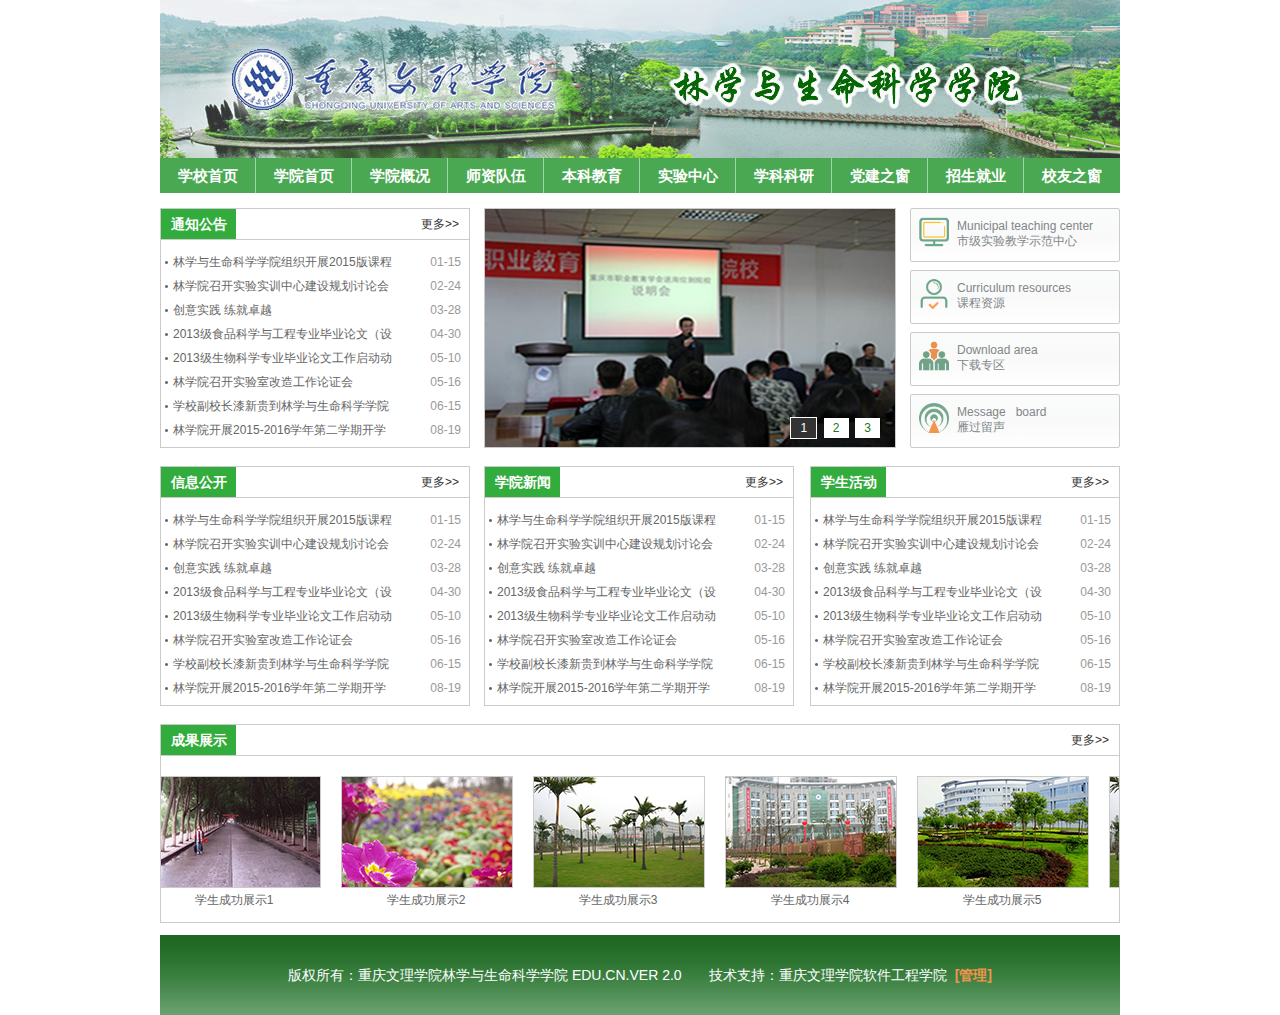
<file: index.html>
﻿<!doctype html>
<html>
<head>
<meta charset="utf-8">
<title>重庆文理学院林学与生命科学学院</title>
<link rel="stylesheet" type="text/css" href="css/style.css">
<link rel="stylesheet" type="text/css" href="css/index.css">
</head>

<body>
<!--网站头部-->
<div class="section header">
	<img src="images/header.jpg" width="960" height="158">
</div>
<!--网站头部 end-->

<!--导航-->
<div class="section nav">
	<ul>
    	<li><a href="#">学校首页</a></li>
    	<li><a href="#">学院首页</a></li>
        <li><a href="#">学院概况</a>
        	<ul>
            	<li><a href="#">学院简介</a></li>
                <li><a href="#">院系领导</a></li>
            </ul>
        </li>
        <li><a href="#">师资队伍</a>
        	<ul>
            	<li><a href="#">教授</a></li>
                <li><a href="#">副教授</a></li>
                <li><a href="#">讲师</a></li>
                <li><a href="#">实验师</a></li>
                <li><a href="#">辅导员</a></li>
                <li><a href="#">师资结构</a></li>
                <li><a href="#">院系领导</a></li>
            </ul>
        </li>
        <li><a href="#">本科教育</a>
        	<ul>
            	<li><a href="#">专业介绍</a></li>
                <li><a href="#">培养方案</a></li>
                <li><a href="#">教学成果</a></li>
            </ul>
        </li>
        <li><a href="#">实验中心</a></li>
        <li><a href="#">学科科研</a>
        	<ul>
            	<li><a href="#">学科平台</a></li>
                <li><a href="#">学科团队</a></li>
                <li><a href="#">科研项目</a></li>
                <li><a href="#">发表论文</a></li>
                <li><a href="#">专利品种</a></li>
                <li><a href="#">成果奖励</a></li>
            </ul>
        </li>
        <li><a href="#">党建之窗</a>
        	<ul>
            	<li><a href="#">党建动态</a></li>
                <li><a href="#">组织机构</a></li>
                <li><a href="#">党廉政</a></li>
            </ul>
        </li>
        <li><a href="#">招生就业</a>
        	<ul>
            	<li><a href="#">招生信息</a></li>
                <li><a href="#">就业信息</a></li>
            </ul>
        </li>
        <li style="border-right:none;"><a href="#">校友之窗</a>
        	<ul>
            	<li><a href="#">校友风采</a></li>
                <li><a href="#" >校友活动</a></li>
            </ul>
        </li>
        <div class=" clears"></div>
    </ul>
</div>
<!--导航 end-->

<!--内容-->
<div class="content section">
	<!--第一排-->
	<div class="frow">
    	<!--通知公告-->
        <div class="public notice fl">
        	<div class="title">
            	<h2>通知公告</h2>
                <p><a href="#">更多&gt;&gt;</a></p>
                <div class="clears"></div>
            </div>
            <div class="main">
            	<ul>
                	<li>
                    	<span><a href="#" title="林学与生命科学学院组织开展2015版课程教学大纲评审">林学与生命科学学院组织开展2015版课程教学大纲评审</a></span>
                        <span class="time">01-15</span>
                    </li>
                    <li>
                    	<span><a href="#" title="林学院召开实验实训中心建设规划讨论会">林学院召开实验实训中心建设规划讨论会</a></span>
                        <span class="time">02-24</span>
                    </li>
                    <li>
                    	<span><a href="#" title="创意实践 练就卓越">创意实践 练就卓越</a></span>
                        <span class="time">03-28</span>
                    </li>
                    <li>
                    	<span><a href="#" title="2013级食品科学与工程专业毕业论文（设计）动员会">2013级食品科学与工程专业毕业论文（设计）动员会</a></span>
                        <span class="time">04-30</span>
                    </li>
                    <li>
                    	<span><a href="#" title="2013级生物科学专业毕业论文工作启动动员会">2013级生物科学专业毕业论文工作启动动员会</a></span>
                        <span class="time">05-10</span>
                    </li>
                    <li>
                    	<span><a href="#" title="林学院召开实验室改造工作论证会">林学院召开实验室改造工作论证会</a></span>
                        <span class="time">05-16</span>
                    </li>
                    <li>
                    	<span><a href="#" title="学校副校长漆新贵到林学与生命科学学院调研">学校副校长漆新贵到林学与生命科学学院调研</a></span>
                        <span class="time">06-15</span>
                    </li>
                    <li>
                    	<span><a href="#" title="林学院开展2015-2016学年第二学期开学教学检查">林学院开展2015-2016学年第二学期开学教学检查</a></span>
                        <span class="time">08-19</span>
                    </li>
                    
                </ul>
            </div>
        </div>
        <!--通知公告结束-->
        
        <!--滑动照片-->
        <div class="slide fl">
        	<ul id="JS_tab">
            	<li><a href="#"><img src="images/simg1.jpg" width="410" height="238"></a></li>
                <li><a href="#"><img src="images/simg2.jpg" width="410" height="238"></a></li>
                <li><a href="#"><img src="images/simg3.jpg" width="410" height="238"></a></li>
            </ul>
            <div class="img_num">
            	<a href="javascript:void(0);" class="action">1</a>
                <a href="javascript:void(0);">2</a>
                <a href="javascript:void(0);">3</a>
            </div>
        </div>
        <!--滑动照片end-->
        
        <!--超链接-->
        <div class="hlink fr">
        	<ul>
            	<li style="margin-top:0px;">
                	<img src="images/link_img1.png" width="30" height="30">
                    <a href="#">
                    	<p>Municipal teaching center</p>
                        <p>市级实验教学示范中心</p>
                    </a>
                </li>
                <li>
                	<img src="images/link_img2.png" width="30" height="30">
                    <a href="#">
                        <p>Curriculum resources</p>
                        <p>课程资源</p>
                    </a>
                </li>
                <li>
                	<img src="images/link_img3.png" width="30" height="30">
                    <a href="#">
                        <p>Download area </p>
                        <p>下载专区</p>
                    </a>
                </li>
                <li>
                	<img src="images/link_img4.png" width="30" height="30">
                    <a href="#">
                        <p>Message&nbsp;&nbsp; board</p>
                        <p>雁过留声</p>
                    </a>
                </li>
            </ul>
        </div>
        <!--超链接 end-->
    	
        <div class="clears"></div>
    </div>
    <!--第一排 end-->
    
    
    <!--第二排-->
    <div class="srow">
    	<!--信息公开-->
        <div class="public information fl">
        	<div class="title">
            	<h2>信息公开</h2>
                <p><a href="#">更多&gt;&gt;</a></p>
                <div class="clears"></div>
            </div>
            <div class="main">
            	<ul>
                	<li>
                    	<span><a href="#" title="林学与生命科学学院组织开展2015版课程教学大纲评审">林学与生命科学学院组织开展2015版课程教学大纲评审</a></span>
                        <span class="time">01-15</span>
                    </li>
                    <li>
                    	<span><a href="#" title="林学院召开实验实训中心建设规划讨论会">林学院召开实验实训中心建设规划讨论会</a></span>
                        <span class="time">02-24</span>
                    </li>
                    <li>
                    	<span><a href="#" title="创意实践 练就卓越">创意实践 练就卓越</a></span>
                        <span class="time">03-28</span>
                    </li>
                    <li>
                    	<span><a href="#" title="2013级食品科学与工程专业毕业论文（设计）动员会">2013级食品科学与工程专业毕业论文（设计）动员会</a></span>
                        <span class="time">04-30</span>
                    </li>
                    <li>
                    	<span><a href="#" title="2013级生物科学专业毕业论文工作启动动员会">2013级生物科学专业毕业论文工作启动动员会</a></span>
                        <span class="time">05-10</span>
                    </li>
                    <li>
                    	<span><a href="#" title="林学院召开实验室改造工作论证会">林学院召开实验室改造工作论证会</a></span>
                        <span class="time">05-16</span>
                    </li>
                    <li>
                    	<span><a href="#" title="学校副校长漆新贵到林学与生命科学学院调研">学校副校长漆新贵到林学与生命科学学院调研</a></span>
                        <span class="time">06-15</span>
                    </li>
                    <li>
                    	<span><a href="#" title="林学院开展2015-2016学年第二学期开学教学检查">林学院开展2015-2016学年第二学期开学教学检查</a></span>
                        <span class="time">08-19</span>
                    </li>
                    
                </ul>
            </div>
        </div>
        <!--信息公开 end-->
        
        <!--学院新闻-->
         <div class="public news fl">
        	<div class="title">
            	<h2>学院新闻</h2>
                <p><a href="#">更多&gt;&gt;</a></p>
                <div class="clears"></div>
            </div>
            <div class="main">
            	<ul>
                	<li>
                    	<span><a href="#" title="林学与生命科学学院组织开展2015版课程教学大纲评审">林学与生命科学学院组织开展2015版课程教学大纲评审</a></span>
                        <span class="time">01-15</span>
                    </li>
                    <li>
                    	<span><a href="#" title="林学院召开实验实训中心建设规划讨论会">林学院召开实验实训中心建设规划讨论会</a></span>
                        <span class="time">02-24</span>
                    </li>
                    <li>
                    	<span><a href="#" title="创意实践 练就卓越">创意实践 练就卓越</a></span>
                        <span class="time">03-28</span>
                    </li>
                    <li>
                    	<span><a href="#" title="2013级食品科学与工程专业毕业论文（设计）动员会">2013级食品科学与工程专业毕业论文（设计）动员会</a></span>
                        <span class="time">04-30</span>
                    </li>
                    <li>
                    	<span><a href="#" title="2013级生物科学专业毕业论文工作启动动员会">2013级生物科学专业毕业论文工作启动动员会</a></span>
                        <span class="time">05-10</span>
                    </li>
                    <li>
                    	<span><a href="#" title="林学院召开实验室改造工作论证会">林学院召开实验室改造工作论证会</a></span>
                        <span class="time">05-16</span>
                    </li>
                    <li>
                    	<span><a href="#" title="学校副校长漆新贵到林学与生命科学学院调研">学校副校长漆新贵到林学与生命科学学院调研</a></span>
                        <span class="time">06-15</span>
                    </li>
                    <li>
                    	<span><a href="#" title="林学院开展2015-2016学年第二学期开学教学检查">林学院开展2015-2016学年第二学期开学教学检查</a></span>
                        <span class="time">08-19</span>
                    </li>
                    
                </ul>
            </div>
        </div>
        <!--学院新闻 end-->
        
        <!--学生活动-->
         <div class="public activities fr">
        	<div class="title">
            	<h2>学生活动</h2>
                <p><a href="#">更多&gt;&gt;</a></p>
                <div class="clears"></div>
            </div>
            <div class="main">
            	<ul>
                	<li>
                    	<span><a href="#" title="林学与生命科学学院组织开展2015版课程教学大纲评审">林学与生命科学学院组织开展2015版课程教学大纲评审</a></span>
                        <span class="time">01-15</span>
                    </li>
                    <li>
                    	<span><a href="#" title="林学院召开实验实训中心建设规划讨论会">林学院召开实验实训中心建设规划讨论会</a></span>
                        <span class="time">02-24</span>
                    </li>
                    <li>
                    	<span><a href="#" title="创意实践 练就卓越">创意实践 练就卓越</a></span>
                        <span class="time">03-28</span>
                    </li>
                    <li>
                    	<span><a href="#" title="2013级食品科学与工程专业毕业论文（设计）动员会">2013级食品科学与工程专业毕业论文（设计）动员会</a></span>
                        <span class="time">04-30</span>
                    </li>
                    <li>
                    	<span><a href="#" title="2013级生物科学专业毕业论文工作启动动员会">2013级生物科学专业毕业论文工作启动动员会</a></span>
                        <span class="time">05-10</span>
                    </li>
                    <li>
                    	<span><a href="#" title="林学院召开实验室改造工作论证会">林学院召开实验室改造工作论证会</a></span>
                        <span class="time">05-16</span>
                    </li>
                    <li>
                    	<span><a href="#" title="学校副校长漆新贵到林学与生命科学学院调研">学校副校长漆新贵到林学与生命科学学院调研</a></span>
                        <span class="time">06-15</span>
                    </li>
                    <li>
                    	<span><a href="#" title="林学院开展2015-2016学年第二学期开学教学检查">林学院开展2015-2016学年第二学期开学教学检查</a></span>
                        <span class="time">08-19</span>
                    </li>
                </ul>
            </div>
        </div>
        <!--学生活动 end-->
    </div>
    <!--第二排 end-->
    
    <!--第三批排-->
    <div class="trow">
    	<!--成果展示-->
        <div class="result">
        	<div class="title">
            	<h2>成果展示</h2>
                <p><a href="#">更多>></a></p>
                <div class="clears"></div>
            </div>
            <!--展示内容-->
            <div class="exhibit" id="JS_result">
            	<ul>
                	<li>
                    	<a href="#">
                        	<p class="reimg"><img src="images/re_img1.jpg" width="170" height="110"></p>
                            <p class="text">学生成功展示1</p>
                        </a>
                    </li>
                    
                    <li>
                    	<a href="#">
                        	<p class="reimg"><img src="images/re_img2.jpg" width="170" height="110"></p>
                            <p class="text">学生成功展示2</p>
                        </a>
                    </li>
                    
                    <li>
                    	<a href="#">
                        	<p class="reimg"><img src="images/re_img3.jpg" width="170" height="110"></p>
                            <p class="text">学生成功展示3</p>
                        </a>
                    </li>
                    
                    <li>
                    	<a href="#">
                        	<p class="reimg"><img src="images/re_img4.jpg" width="170" height="110"></p>
                            <p class="text">学生成功展示4</p>
                        </a>
                    </li>
                    
                    <li>
                    	<a href="#">
                        	<p class="reimg"><img src="images/re_img5.jpg" width="170" height="110"></p>
                            <p class="text">学生成功展示5</p>
                        </a>
                    </li>
                    
                    <li>
                    	<a href="#">
                        	<p class="reimg"><img src="images/re_img3.jpg" width="170" height="110"></p>
                            <p class="text">学生成功展示6</p>
                        </a>
                    </li>
                </ul>
            </div>
            <!--展示内容-->
        </div>
        <!--成果展示 end-->
    </div>
    <!--第三批排 end-->
</div>
<!--内容 end-->


<!--底部-->
<div class="section footer">
	<p>版权所有：重庆文理学院林学与生命科学学院 EDU.CN.VER 2.0 &nbsp;&nbsp;&nbsp;&nbsp;&nbsp;&nbsp;技术支持：重庆文理学院软件工程学院&nbsp;&nbsp;<a  href="#">[管理]</a> </p>
</div> 
<!--底部 end-->

<!--JavaScript-->
<script src="vender/jquery-1.11.3.min.js"></script>
<script src="vender/jquery.kxbdMarquee.js"></script>
<script src="js/index.js"></script>

</body>
</html>
</file>
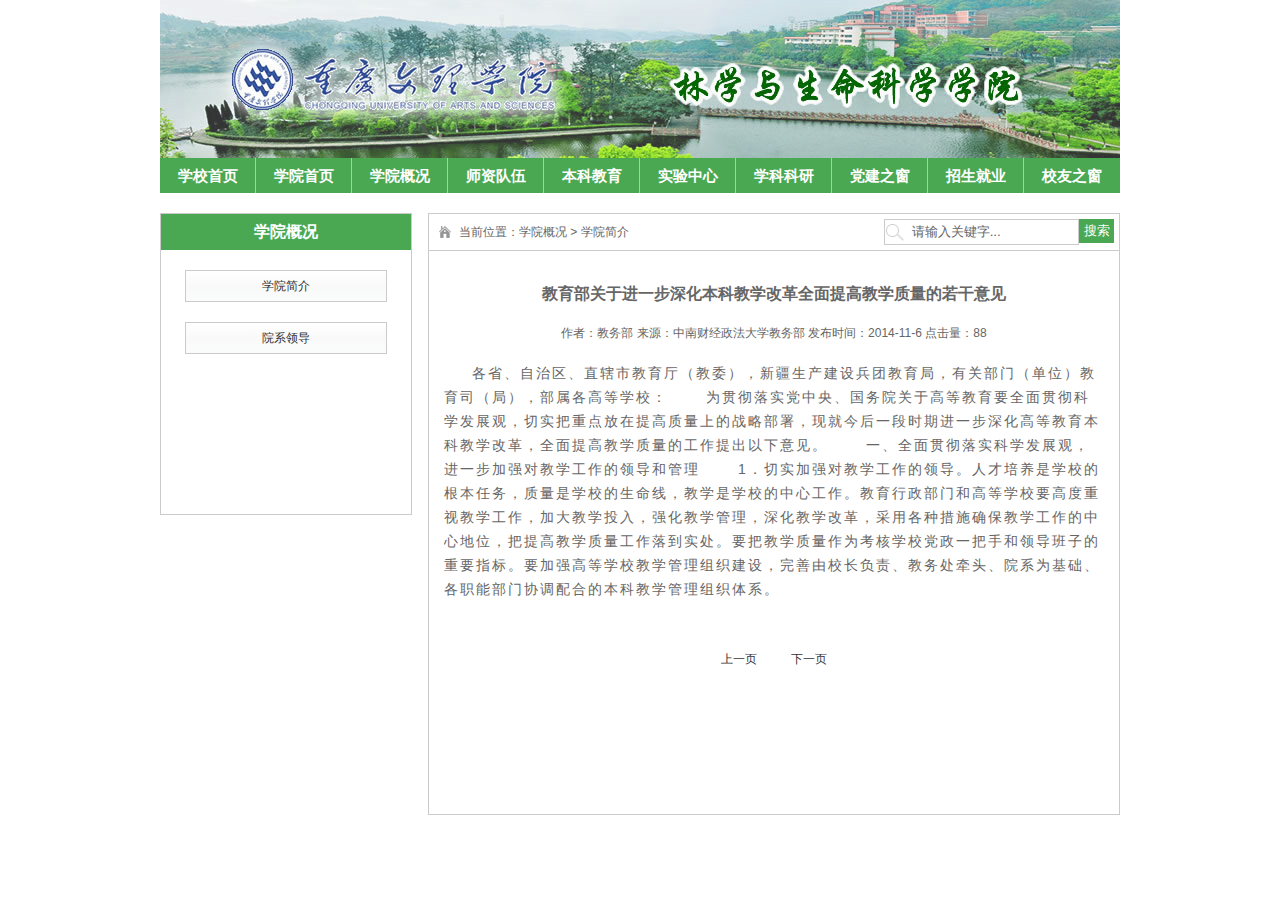
<file: content.html>
<!doctype html>
<html>
<head>
<meta charset="utf-8">
<title>重庆文理学院林学与生命科学学院</title>
<link  rel="stylesheet" type="text/css" href="css/index.css">
<link rel="stylesheet" type="text/css" href="css/style.css">
</head>

<body>
<!--网站头部-->
<div class="section header">
	<img src="images/header.jpg" width="960" height="158">
</div>
<!--网站头部 end-->

<!--导航-->
<div class="section nav">
	<ul>
    	<li><a href="#">学校首页</a></li>
    	<li><a href="#">学院首页</a></li>
        <li><a href="#">学院概况</a>
        	<ul>
            	<li><a href="#">学院简介</a></li>
                <li><a href="#">院系领导</a></li>
            </ul>
        </li>
        <li><a href="#">师资队伍</a>
        	<ul>
            	<li><a href="#">教授</a></li>
                <li><a href="#">副教授</a></li>
                <li><a href="#">讲师</a></li>
                <li><a href="#">实验师</a></li>
                <li><a href="#">辅导员</a></li>
                <li><a href="#">师资结构</a></li>
                <li><a href="#">院系领导</a></li>
            </ul>
        </li>
        <li><a href="#">本科教育</a>
        	<ul>
            	<li><a href="#">专业介绍</a></li>
                <li><a href="#">培养方案</a></li>
                <li><a href="#">教学成果</a></li>
            </ul>
        </li>
        <li><a href="#">实验中心</a></li>
        <li><a href="#">学科科研</a>
        	<ul>
            	<li><a href="#">学科平台</a></li>
                <li><a href="#">学科团队</a></li>
                <li><a href="#">科研项目</a></li>
                <li><a href="#">发表论文</a></li>
                <li><a href="#">专利品种</a></li>
                <li><a href="#">成果奖励</a></li>
            </ul>
        </li>
        <li><a href="#">党建之窗</a>
        	<ul>
            	<li><a href="#">党建动态</a></li>
                <li><a href="#">组织机构</a></li>
                <li><a href="#">党廉政</a></li>
            </ul>
        </li>
        <li><a href="#">招生就业</a>
        	<ul>
            	<li><a href="#">招生信息</a></li>
                <li><a href="#">就业信息</a></li>
            </ul>
        </li>
        <li style="border-right:none;"><a href="#">校友之窗</a>
        	<ul>
            	<li><a href="#">校友风采</a></li>
                <li><a href="#">校友活动</a></li>
            </ul>
        </li>
        <div class=" clears"></div>
    </ul>
</div>
<!--导航 end-->
<div class="content  section">
   <div class="newlist-title">
       <h2>学院概况</h2>
       <ul>
            <li><a href="">学院简介</a></li>
            <li><a href="">院系领导</a></li>
       </ul>
   </div>
   <div class="newlist">
           <div class="toplist">
             
                   <span>当前位置：<a href="">学院概况</a> &gt; <a href="">学院简介</a></span>
                
                       <form class="searchbox" action="" method="post">
                          <input  class="searchtext" name="searchKey" type="text" value="请输入关键字..." onfocus="value=''" onblur="if(value==''){value='请输入关键字...';}" type="text"/>
                          <input  class="searchbtn" type="submit"  onfocus="this.blur()" name="Submit" value="搜索" /></li>
                      </form>
              
           </div>
           <div class="clears"></div>
           
           <div class="newcontent">
                   <h1>教育部关于进一步深化本科教学改革全面提高教学质量的若干意见</h1>
                   <p class="author">作者：教务部    来源：中南财经政法大学教务部    发布时间：2014-11-6    点击量：88</p>
                    <div class="article_content">
                        各省、自治区、直辖市教育厅（教委），新疆生产建设兵团教育局，有关部门（单位）教育司（局），部属各高等学校：
                        　　为贯彻落实党中央、国务院关于高等教育要全面贯彻科学发展观，切实把重点放在提高质量上的战略部署，现就今后一段时期进一步深化高等教育本科教学改革，全面提高教学质量的工作提出以下意见。
                        　　一、全面贯彻落实科学发展观，进一步加强对教学工作的领导和管理
                        　　1．切实加强对教学工作的领导。人才培养是学校的根本任务，质量是学校的生命线，教学是学校的中心工作。教育行政部门和高等学校要高度重视教学工作，加大教学投入，强化教学管理，深化教学改革，采用各种措施确保教学工作的中心地位，把提高教学质量工作落到实处。要把教学质量作为考核学校党政一把手和领导班子的重要指标。要加强高等学校教学管理组织建设，完善由校长负责、教务处牵头、院系为基础、各职能部门协调配合的本科教学管理组织体系。

                    </div>
                  
                <div class=" clear"></div>
           </div>
             <!--分页 start-->
                <div class="page">
                   <a href="">上一页</a>
                    <a href="">下一页</a>
                </div>
                <!--分页 end-->
   </div>
     
</div>
</body>
<script type="text/javascript" src="vender/jquery-1.11.3.min.js"></script>
<script type="text/javascript" src="vender/jquery.kxbdMarquee.js"></script>
<script type="text/javascript" src="js/index.js"></script>
</html>
</file>
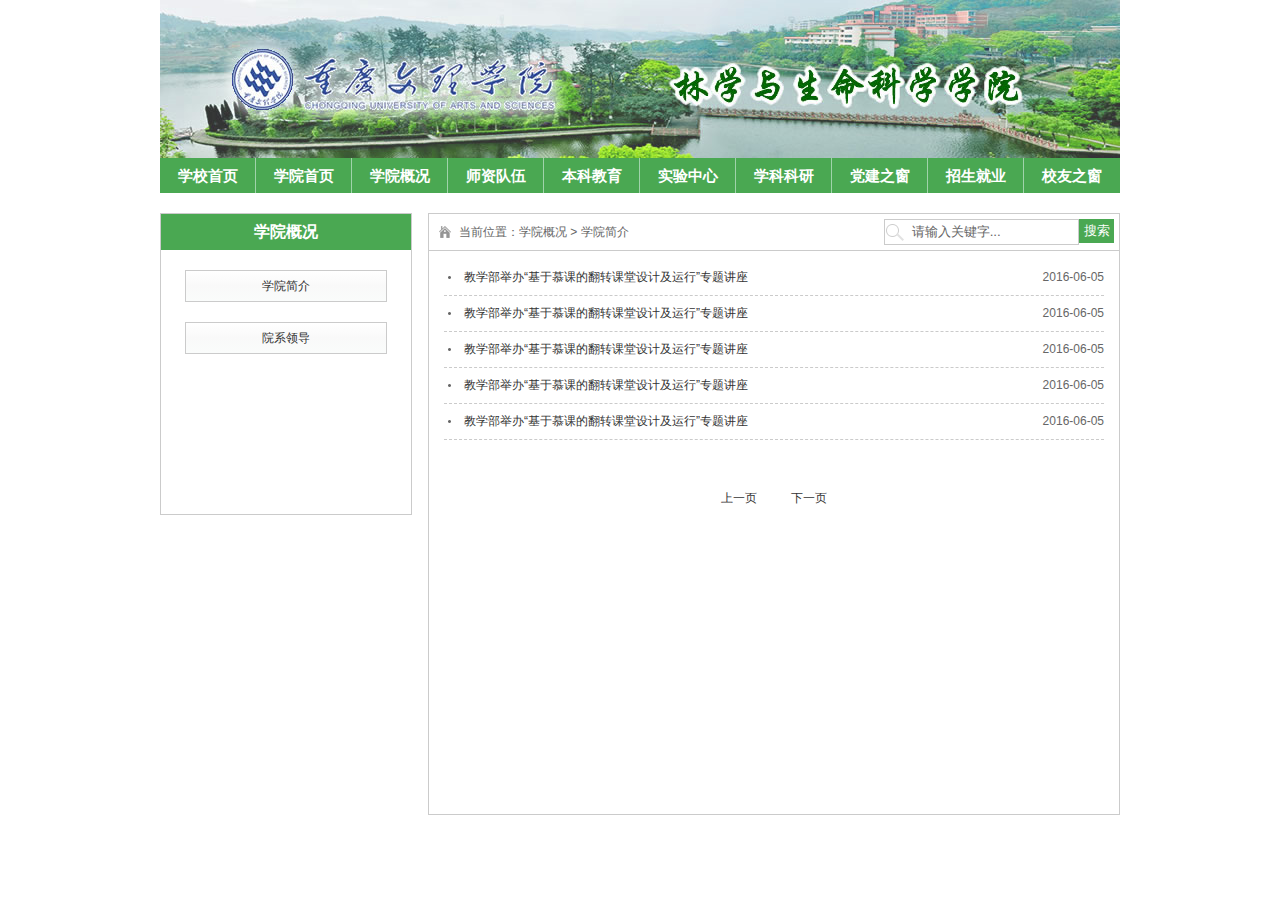
<file: list.html>
<!doctype html>
<html>
<head>
<meta charset="utf-8">
<title>重庆文理学院林学与生命科学学院</title>
<link  rel="stylesheet" type="text/css" href="css/index.css">
<link rel="stylesheet" type="text/css" href="css/style.css">
</head>

<body>
<!--网站头部-->
<div class="section header">
	<img src="images/header.jpg" width="960" height="158">
</div>
<!--网站头部 end-->

<!--导航-->
<div class="section nav">
	<ul>
    	<li><a href="#">学校首页</a></li>
    	<li><a href="#">学院首页</a></li>
        <li><a href="#">学院概况</a>
        	<ul>
            	<li><a href="#">学院简介</a></li>
                <li><a href="#">院系领导</a></li>
            </ul>
        </li>
        <li><a href="#">师资队伍</a>
        	<ul>
            	<li><a href="#">教授</a></li>
                <li><a href="#">副教授</a></li>
                <li><a href="#">讲师</a></li>
                <li><a href="#">实验师</a></li>
                <li><a href="#">辅导员</a></li>
                <li><a href="#">师资结构</a></li>
                <li><a href="#">院系领导</a></li>
            </ul>
        </li>
        <li><a href="#">本科教育</a>
        	<ul>
            	<li><a href="#">专业介绍</a></li>
                <li><a href="#">培养方案</a></li>
                <li><a href="#">教学成果</a></li>
            </ul>
        </li>
        <li><a href="#">实验中心</a></li>
        <li><a href="#">学科科研</a>
        	<ul>
            	<li><a href="#">学科平台</a></li>
                <li><a href="#">学科团队</a></li>
                <li><a href="#">科研项目</a></li>
                <li><a href="#">发表论文</a></li>
                <li><a href="#">专利品种</a></li>
                <li><a href="#">成果奖励</a></li>
            </ul>
        </li>
        <li><a href="#">党建之窗</a>
        	<ul>
            	<li><a href="#">党建动态</a></li>
                <li><a href="#">组织机构</a></li>
                <li><a href="#">党廉政</a></li>
            </ul>
        </li>
        <li><a href="#">招生就业</a>
        	<ul>
            	<li><a href="#">招生信息</a></li>
                <li><a href="#">就业信息</a></li>
            </ul>
        </li>
        <li style="border-right:none;"><a href="#">校友之窗</a>
        	<ul>
            	<li><a href="#">校友风采</a></li>
                <li><a href="#" >校友活动</a></li>
            </ul>
        </li>
        <div class=" clears"></div>
    </ul>
</div>
<!--导航 end-->
<div class="content  section">
   <div class="newlist-title">
       <h2>学院概况</h2>
       <ul>
            <li><a href="">学院简介</a></li>
            <li><a href="">院系领导</a></li>
       </ul>
   </div>
   <div class="newlist">
           <div class="toplist">
             
                   <span>当前位置：<a href="">学院概况</a> &gt; <a href="">学院简介</a></span>
                
                       <form class="searchbox" action="" method="post">
                          <input  class="searchtext" name="searchKey" type="text" value="请输入关键字..." onfocus="value=''" onblur="if(value==''){value='请输入关键字...';}" type="text"/>
                          <input  class="searchbtn" type="submit"  onfocus="this.blur()" name="Submit" value="搜索" /></li>
                      </form>
              
           </div>
           <div class="clears"></div>
           
           <div class="newlistcontent">
                   <ul>
                          <li>
                           <a href="">教学部举办“基于慕课的翻转课堂设计及运行”专题讲座</a>
                           <span>2016-06-05</span>
                          </li>
                          <li>
                           <a href="">教学部举办“基于慕课的翻转课堂设计及运行”专题讲座</a>
                           <span>2016-06-05</span>
                           </li>
                           <li>
                           <a href="">教学部举办“基于慕课的翻转课堂设计及运行”专题讲座</a>
                           <span>2016-06-05</span>
                           </li>
                           <li>
                           <a href="">教学部举办“基于慕课的翻转课堂设计及运行”专题讲座</a>
                           <span>2016-06-05</span>
                           </li>
                           <li>
                           <a href="">教学部举办“基于慕课的翻转课堂设计及运行”专题讲座</a>
                           <span>2016-06-05</span>
                           </li>
                   </ul>
                   
               
                <div class=" clear"></div>
           </div>
                <!--分页 start-->
                <div class="page">
                   <a href="">上一页</a>
                    <a href="">下一页</a>
                </div>
                <!--分页 end-->
   </div>
     
</div>
</body>
<script type="text/javascript" src="vender/jquery-1.11.3.min.js"></script>
<script type="text/javascript" src="vender/jquery.kxbdMarquee.js"></script>
<script type="text/javascript" src="js/index.js"></script>
</html>
</file>
<file: css/style.css>
/* CSS Document */
*{ margin:0px; padding:0px;}
html{ color:#000;   -webkit-text-size-adjust:100%; -ms-text-size-adjust:100%;}  
table{ border-collapse:collapse;border-spacing:0;}  
th{ font-weight:normal;}  
fieldset,a img{ border:0px;}  
iframe{ display:block;}  
ol,ul,li{ list-style:none;}
del{ text-decoration:line-through; }  
h1,h2,h3,h4,h5,h6 { font-size:100%; font-weight:bolder;;}  
q:before,q:after {content:'';}  
sub,sup {font-size: 75%; line-height: 0; position: relative; vertical-align: baseline;}  
sup {top: -0.5em;}  
sub {bottom: -0.25em;}  
a,input{ outline:none;}
ins,a{ text-decoration:none;}  
textarea{ resize:none;  overflow-y:auto;}
em,i{ font-style:normal;}

/*html5*/
article,aside,details,figcaption,figure,footer,header,hgroup,menu,nav,section,main{ display:block;}  
audio,canvas,video{ display: inline-block;*display: inline;*zoom: 1;}  
abbr,acronym{ border:0;font-variant:normal;}  
address,caption,cite,code,dfn,em,th,var{ font-style:normal; font-weight:500;}  
 
.clearfix:after {
visibility: hidden;
display: block;
font-size: 0;
content: ".";
clear: both;
height: 0;
}
* html .clearfix             { zoom: 1; } /* IE6 */
*:first-child+html .clearfix { zoom: 1; } /* IE7 */

.cl {clear: left;}
.cr {clear: right; }
.cb {clear: both;}
.clears{ clear:both; line-height:0px; overflow:hidden; font-size:0px; height:0px;}
   
.fl{ float:left; _display:inline;}  
.fr{ float:right; _display:inline;}  

.hide {display:none;}
.show{ display:block;} 

.d_b{ display:block;}
.d_ib{ display:inline-block;}
.v_m{ vertical-align:middle;}

.abs {position: absolute;}
.rel {position: relative;}
.fix {position: fixed;}

.mt1 {margin-top: 1px}
.mt2 {margin-top: 2px}
.mt5 {margin-top: 5px}
.mt10 {margin-top: 10px}
.mt15{ margin-top:15px;}
.mt20 {margin-top: 20px}
.mr1 {margin-right: 1px}
.mr2 {margin-right: 2px}
.mr5 {margin-right: 5px}
.mr10{margin-right: 10px}
.mr15 {margin-right: 15px}
.mr20 {margin-right: 20px}
.mb1 {margin-bottom: 1px}
.mb2 {margin-bottom: 2px}
.mb5 {margin-bottom: 5px}
.mb15 {margin-bottom: 15px}
.mb10 {margin-bottom: 10px}
.mb20 {margin-bottom: 20px}
.ml1 {margin-left: 1px}
.ml2 {margin-left: 2px}
.ml5 {margin-left: 5px}
.ml10 {margin-left: 10px}
.ml15 {margin-left: 15px}
.ml20 {margin-left: 20px}

.f10 {font-size: 10px}
.f12 {font-size: 12px}
.f14 {font-size: 14px}
.f16 {font-size: 16px}
.f18 {font-size: 18px}
.f20 {font-size: 20px}
.f24 {font-size: 24px}
.fwb{ font-weight:bolder;}
.fwn{ font-weight:normal;}

.nowrap {white-space: nowrap;overflow: hidden}
.t_2em{text-indent: 2em}
.t_index24{ text-indent:24px;}

.t_center{ text-align:center;}
.t_right{ text-align:right;}
.t_left{ text-align:left;}
.t_underline{ text-decoration:underline;}

.c_fff{ color:#fff;}
.c_fff a{ color:#fff;}
.c_fff a:hover{ text-decoration:underline;}

.c_333{ color:#333;}
.c_666{ color:#666;}
.c_999{ color:#999;}
.c_ccc{ color:#ccc;}
.c_orange{ color:#f60;}
.c_red{ color:#f00;}
.c_blue{ color:#458eb7;} 

.lh18{ line-height:18px;}
.lh20{ line-height:20px;}
.lh22{ line-height:22px;}
.lh24{ line-height:24px;}
.lh26{ line-height:26px;}
.lh28{ line-height:28px;}
.lh30{ line-height:30px;}

.border1px{ border:1px #CCCCCC solid;}

.pd5_bg td,.pd5_bg th{ padding:5px;}
.pd10_bg td,.pd10_bg th{ padding:10px;}
 
.pd1{ padding:1px;}
.pd2{ padding:2px;}
.pd3{ padding:3px;}
.pd4{ padding:4px;}
.pd5{ padding:5px;}
.pd8{ padding:8px;}
.pd10{ padding:10px;}
.pd16{ padding:16px;}

li,input,img,textarea,select{ vertical-align:middle;}

.textarea,.inputs{ border:1px #ccc solid; height:22px; line-height:22px;}
.btn{ cursor:pointer; border:0px; overflow:visible;}

.w40{ width:40px;}
.w50{ width:50px;}
.w60{ width:60px;}
.w70{ width:70px;}
.w80{ width:80px;}
.w90{ width:90px;}
.w100{ width:100px;}
.w110{ width:110px;}
.w120{ width:120px;}
.w130{ width:130px;}
.w140{ width:140px;}
.w150{ width:150px;}
.w160{ width:160px;}
.w170{ width:170px;}
.w180{ width:180px;}
.w190{ width:190px;}
.w200{ width:200px;}
.w210{ width:210px;}
.w220{ width:220px;}
.w230{ width:230px;}
.w240{ width:240px;}
.w250{ width:250px;}
.w260{ width:260px;}
.w270{ width:270px;}
.w280{ width:280px;}
.w290{ width:290px;}
.w300{ width:300px;}
.w310{ width:310px;}
.w320{ width:320px;}
.w340{ width:340px;}
.w350{ width:350px;}
.w360{ width:360px;}
.w380{ width:380px;}
.w400{ width:400px;}
.w420{ width:420px;}
.w440{ width:440px;}
.w460{ width:460px;}
.w470{ width:470px;}
.w500{ width:500px;}
.w520{ width:520px;}
.w550{ width:550px;}
.w560{ width:560px;}
.w580{ width:580px;}
.w600{ width:600px;}
.w620{ width:620px;}
.w640{ width:640px;}
.w660{ width:660px;}
.w680{ width:680px;}
.w700{ width:700px;}
.w730{ width:730px;}
.w750{ width:750px;}
.w760{ width:760px;}
.w780{ width:780px;} 
.w800{ width:800px;}
.w880{ width:880px;}
.w900{ width:900px;}

html{ background:#fff}
body{  font-family:Verdana,Arial,"微软雅黑","宋体"; text-align:center; font-size:12px;}
input,textarea,select{font-family:Verdana,Arial,"微软雅黑","宋体";}

.section{ margin-left:auto; margin-right:auto; text-align:left; width:960px;}

a{
    color: #333; 
    text-decoration: none;
}
a:hover {
    color: #f2934a;
}
</file>
<file: css/index.css>
/*header*/
.header{ height:158px;}
/*header end*/
/*nav*/
.nav{ height:35px; background:#4aa852; z-index:100;}
.nav ul{ margin-left:0px;}
.nav ul>li{ float:left; font-size:15px;border-right:#A0D3AA 1px solid; width:95px;text-align: center; position:relative; z-index:100;}
.nav ul>li a{ color:#FFF; font-weight:bold; display:inline-block; line-height:35px; width:95px; /*padding-left:25px; padding-right:25px; */}
.nav ul>li a:hover{ background:#37bd42;}
.nav ul>li:last-child{border-right: none;}
.nav ul>li ul{ display:none; opacity:0.92;filter:alpha(opacity=92); position:absolute; top:35px; left:0px; z-index:90;}
.nav ul>li ul li{font-size:13px;}
.nav ul>li ul li a{ background:#39a642; display:inline-block; width:100%;}
.nav ul>li ul li a:hover{background:#28bf35;}
/*nav end*/

/*content*/
.content .public{ width:310px; height:240px;}
/*content 公共 title*/
.content .title{height:30px; border:1px #cbcbcb solid;}
.content .title h2{ font-size:14px; font-weight:600; display:inline-block; float:left; background:#32ac3c; color:#FFF; line-height:30px; width:75px; text-align:center;}
.content .title p a{ display:inline-block; float:right; line-height:30px; padding-right:10px;}
/*content 公共 title end*/

/*content 公共 main*/
.content .main{ height:207px; border:1px #cbcbcb solid; border-top:none;}
.content .main ul{ padding-top:10px;}
.content .main ul li{ height:24px; background:url(../images/Intro.png) no-repeat scroll left center;}
.content .main ul li a{ float:left; height:24px;  line-height:24px; display:inline-block; color:#666; padding-left:12px; width:220px; overflow:hidden;}
.content .main ul li a:hover{ color:#f2934a; transition:all 0.3s;}
.content .main ul li .time{ float:right; color:#999; height:24px; line-height:24px; padding-right:8px;}
/*content 公共 main end*/

.content .frow{ margin-top:15px; height:240px;}
.content .frow .notice{}
.content .frow .slide{ width:410px; height:238px; margin-left:14px; border:1px #cbcbcb solid; position:relative; z-index:80;}
.content .frow .slide ul{ width:410px; height:238px; overflow:hidden;}
.content .frow .slide ul li{ float:left;}
.content .frow .slide .img_num{ position:absolute; bottom:8px; right:12px;}
.content .frow .slide .img_num a{ display:inline-block; height:20px; width:25px; text-align:center; line-height:20px; background:#FFF; color:#21751e; margin-right:3px;}
.content .frow .slide .img_num .action{ background:#333; color:#FFF; border:#FFF 1px solid;}
.content .frow .hlink{width:210px;}
.content .frow .hlink ul{}
.content .frow .hlink ul li{background:-webkit-gradient(linear,0% 0%, 0% 100%, from(#FAFCFB), to(#FFFFFF), color-stop(0.5,#F9F9F9));
background: -moz-linear-gradient(20% 42% -90deg, #FAFCFB,#F9F9F9, #FEFEFE 69%);height:52px; border:1px #cbcbcb solid; border-radius:2px; margin-top:8px;}
.content .frow .hlink ul li img{ padding-left:8px; padding-top:8px; float:left;}
.content .frow .hlink ul li a{ display:inline-block; color:#818689;padding-top: 10px;float:left; padding-left:8px;}
.content .frow .hlink ul li a:hover{ color:#75ac8f;}

.content .srow{margin-top:18px; height:240px;}
.content .srow .information{}
.content .srow .news{ margin-left:14px;}
.content .srow .activities{}

.content .trow{margin-top:18px;}
.content .trow .result{ width:960px;}
.content .trow .result .exhibit{ border:1px #cbcbcb solid; border-top:none;width:958px; height:166px; overflow:hidden;}
.content .trow .result .exhibit ul{ margin-right:-20px; padding-left:8px;}
.content .trow .result .exhibit ul li{ float:left; padding-right:20px; padding-top:20px; padding-bottom:12px; display:inline-block;}
.content .trow .result .exhibit ul li a{ display:inline-block;}
.content .trow .result .exhibit ul li a:hover{}
.content .trow .result .exhibit ul li a .reimg{border:1px #cbcbcb solid; display:block;}
.content .trow .result .exhibit ul li a .text{ width:170px; text-align:center; line-height:25px; color:#666;}

/*列表页 start*/
.content .newlist-title{width:250px;border:1px #cbcbcb solid;min-height:300px;color:#666;margin-top:20px; float:left}
.content .newlist-title h2{line-height:36px;text-align:center;background-color:#4aa852;font-size:16px;color:#fff;}
.content .newlist-title ul li{width:200px;height:30px;margin:20px auto;text-align:center;background:-webkit-gradient(linear,0% 0%, 0% 100%, from(#FFFFFF ), to(#FAFCFB), color-stop(0.5,#F9F9F9));
background: -moz-linear-gradient(20% 42% -90deg,#F9F9F9,#FAFCFB, #FEFEFE 69%);border:1px #cbcbcb solid;  }
.content .newlist-title ul li a{width:100%;line-height:30px;display:inline-block;}
.content .newlist-title ul li a:hover{background-color:#4aa852;color:#FFF;}

.content .newlist{width:690px;float:right;min-height:600px;border:1px #cbcbcb solid;margin-top:20px;color:#666;}
.content .newlist .toplist{width:100%;height:36px;border-bottom:1px #cbcbcb solid; }
.content .newlist .toplist span{background:url(../images/home.gif) no-repeat left center;line-height:36px;padding:0px 20px;margin-left:10px;}
.content .newlist .toplist span a{color:#666;}
.content .newlist .toplist span a:hover{color:#4aa852;}
.content .newlist .toplist .searchbox{width:230px;height:36px;line-height:36px;float:right;margin:5px;}
.content .newlist .toplist .searchbox .searchtext{background:url(../images/serch.png) no-repeat left center;width:193px;float:left;line-height:24px;border:1px #cbcbcb solid; text-indent:2em;color:#666;}
.content .newlist .toplist .searchbox .searchbtn{width:35px;float:left;line-height:24px;color:#FFF;border:none;background-color:#4aa852;cursor:pointer;}


.content .newlist .newlistcontent{width:660px;margin:0 auto;} 
.content .newlist .newlistcontent ul{}
.content .newlist .newlistcontent ul li{width:660px;height:35px;line-height:35px;border-bottom:1px #cbcbcb  dashed;}
.content .newlist .newlistcontent ul li a{float:left;display:inline-block;background:url(../images/Intro.png) no-repeat left center;padding-left:20px;}
.content .newlist .newlistcontent ul li a:hover{ text-decoration: none;color:#f10101;}
.content .newlist .newlistcontent ul li:hover{background-color:#f1f0f0; text-decoration: none;}
.content .newlist .newlistcontent ul li span{float:right;}

.content .newlist  .page{width:660px;text-align:center;margin:50px auto;}
.content .newlist  .page a{display:inline-block;margin:0px 15px;}
/*列表页 end*/

/*内容页 start*/
.content .newlist .newcontent{width:660px;margin:24px auto;}
.content .newlist .newcontent h1{font-size:16px;text-align:center;}
.content .newlist .newcontent .author{text-align:center;line-height:56px;}
.content .newlist .newcontent .article_content{text-indent:2em;line-height:24px;overflow:hidden;font-size:14px; letter-spacing:2px;}
.content .newlist .newcontent .article_content p{text-indent:2em;line-height:24px;overflow:hidden;letter-spacing:2px;}
.content .newlist .newcontent .article_content img{display:block;max-width:600px;margin:0 auto;}

/*content end*/
.footer{ height:80px; background:url(../images/footer_bg.jpg) repeat-x; margin-top:12px;}
.footer p{ font-size:14px; line-height:80px;  text-align:center; color:#FFF;}
.footer p a{ color:#f2934a; font-weight:600;}
</file>
